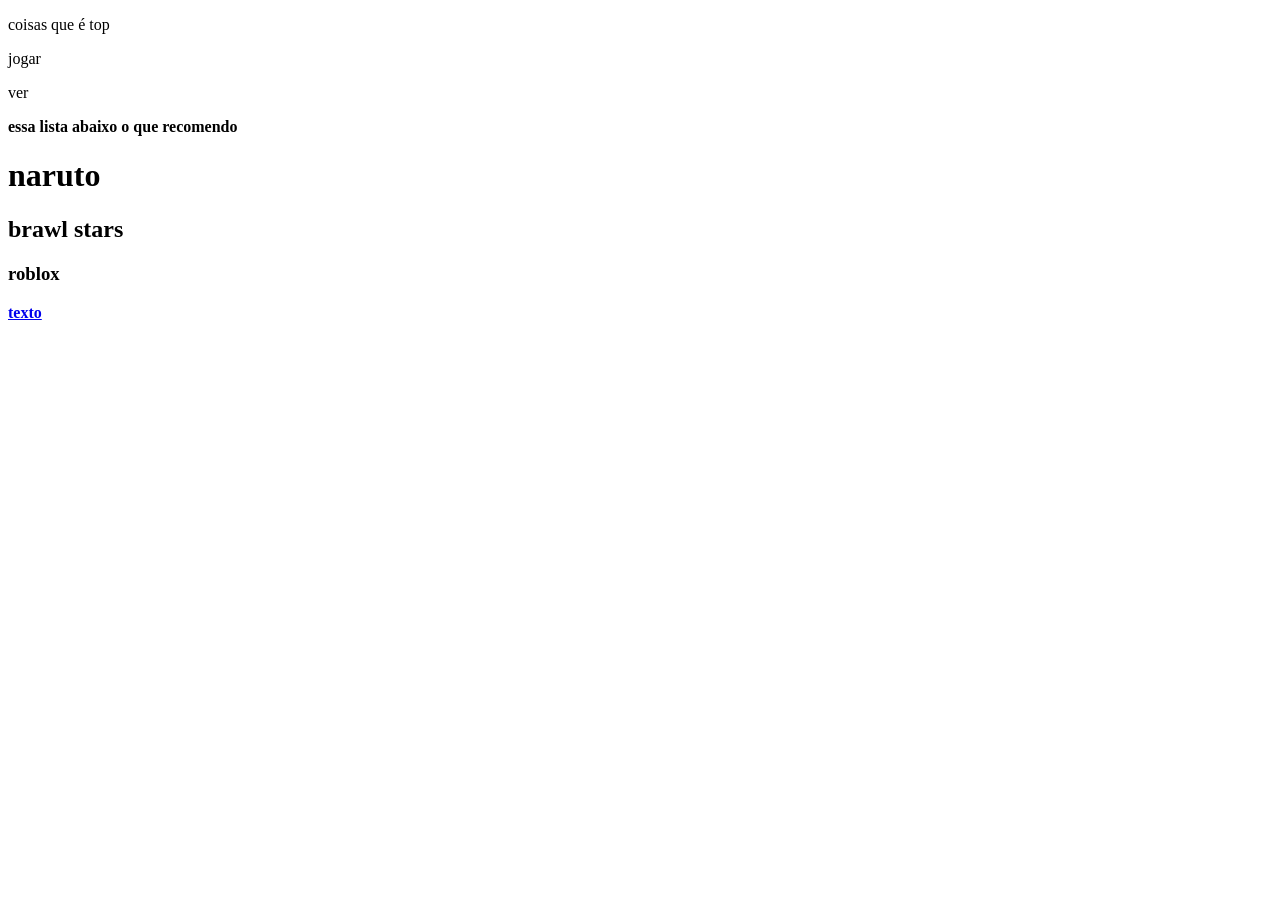
<file: index.html>
<!DOCTYPE html>
<html lang="en">
<head>
    <meta charset="UTF-8">
    <meta name="viewport" content="width=device-width, initial-scale=1.0">
    <title>Document</title>
</head>
<body>
    <div>
    <p>coisas que é top </p>
    <p>jogar </p>
    <p>ver</p>
    <p><strong>essa lista abaixo o que recomendo<strong></p>
    
    <h1>naruto</h1>
    <h2>brawl stars</h2>
    <h3>roblox</h3>
    <a href="sei la.html">texto</a>
    </div>
</body>
</html>
</file>
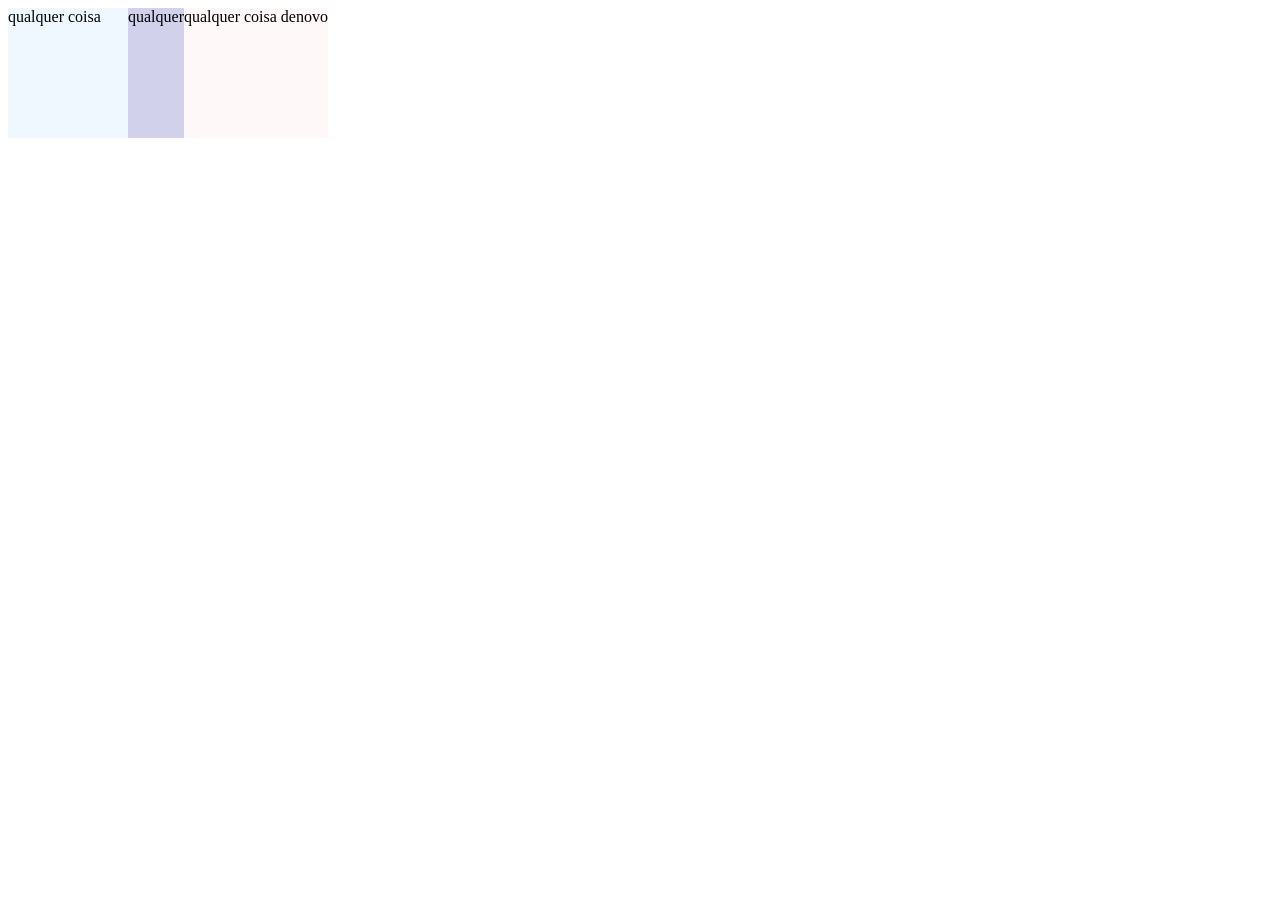
<file: sei la.html>
<!DOCTYPE html>
<html lang="en">
<head>
    <meta charset="UTF-8">
    <meta name="viewport" content="width=, initial-scale=1.0">
    <title>Document</title> <link rel="stylesheet" href="style.css">
</head>
<body>
    <div class ="pai">
        <div class="seila">qualquer coisa</div>
        <div class="seilat">qualquer</div>
        <div class="seilar">qualquer coisa denovo</div>
</body>
</html>
</file>
<file: style.css>
.seila{
background-color: aliceblue;
width: 120px;
height: 130px;
}
.seilat{
    background-color: rgb(209, 209, 236);

}
.seilar{
    background-color: rgb(255, 248, 248) ;
}
.pai{
    display: flex;
    flex-direction: row;
}
</file>
